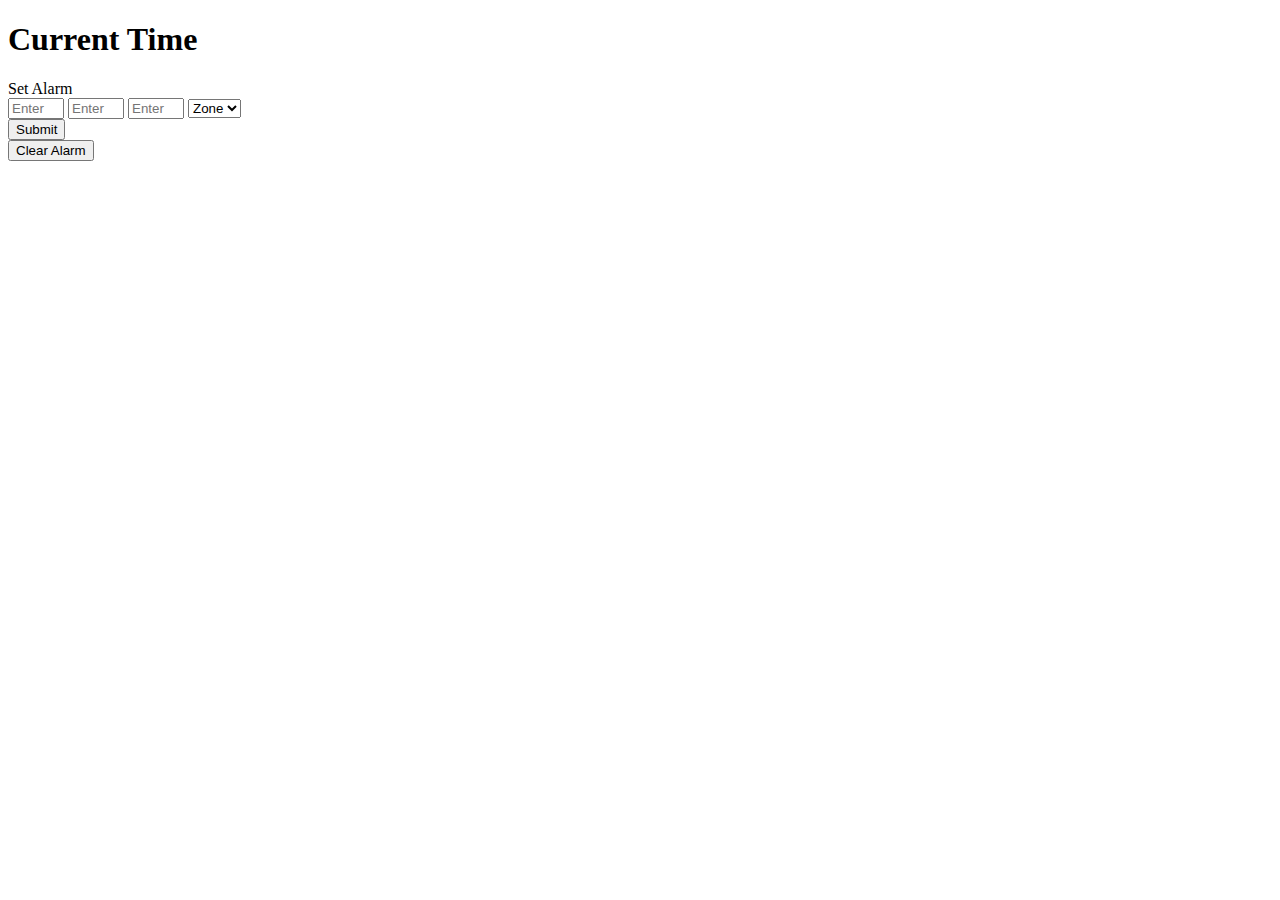
<file: index.html>
<!DOCTYPE html>
<html>
  <head>
    <title>Parcel Sandbox</title>
  </head>
  <body>
    <div id="app">
      <h1>Current Time</h1>
      <div id="current-time"></div>
      <div class="create-alarm">
        <div>Set Alarm</div>
        <div class="form-actions">
          <form>
            <div class="alarm-inputs">
              <input
                type="number"
                name="hour"
                placeholder="Enter hours"
                min="0"
                max="12"
                required
              />
              <input
                type="number"
                name="min"
                min="0"
                max="60"
                placeholder="Enter minutes"
                required
              />
              <input
                type="number"
                name="sec"
                min="0"
                max="60"
                placeholder="Enter seconds"
                required
              />
              <select name="zone" required>
                <option value="" selected disabled>Zone</option>
                <option value="AM">AM</option>
                <option value="PM">PM</option>
              </select>
            </div>
            <button>Submit</button>
          </form>
        </div>
      </div>
    </div>
    <div id="active-alarm">
      <div id="alarm-text"></div>
      <button id="clear-alarm">Clear Alarm</button>
    </div>
    <audio id="alarm-audio"></audio>
    <script src="main.js"></script>
  </body>
</html>
</file>
